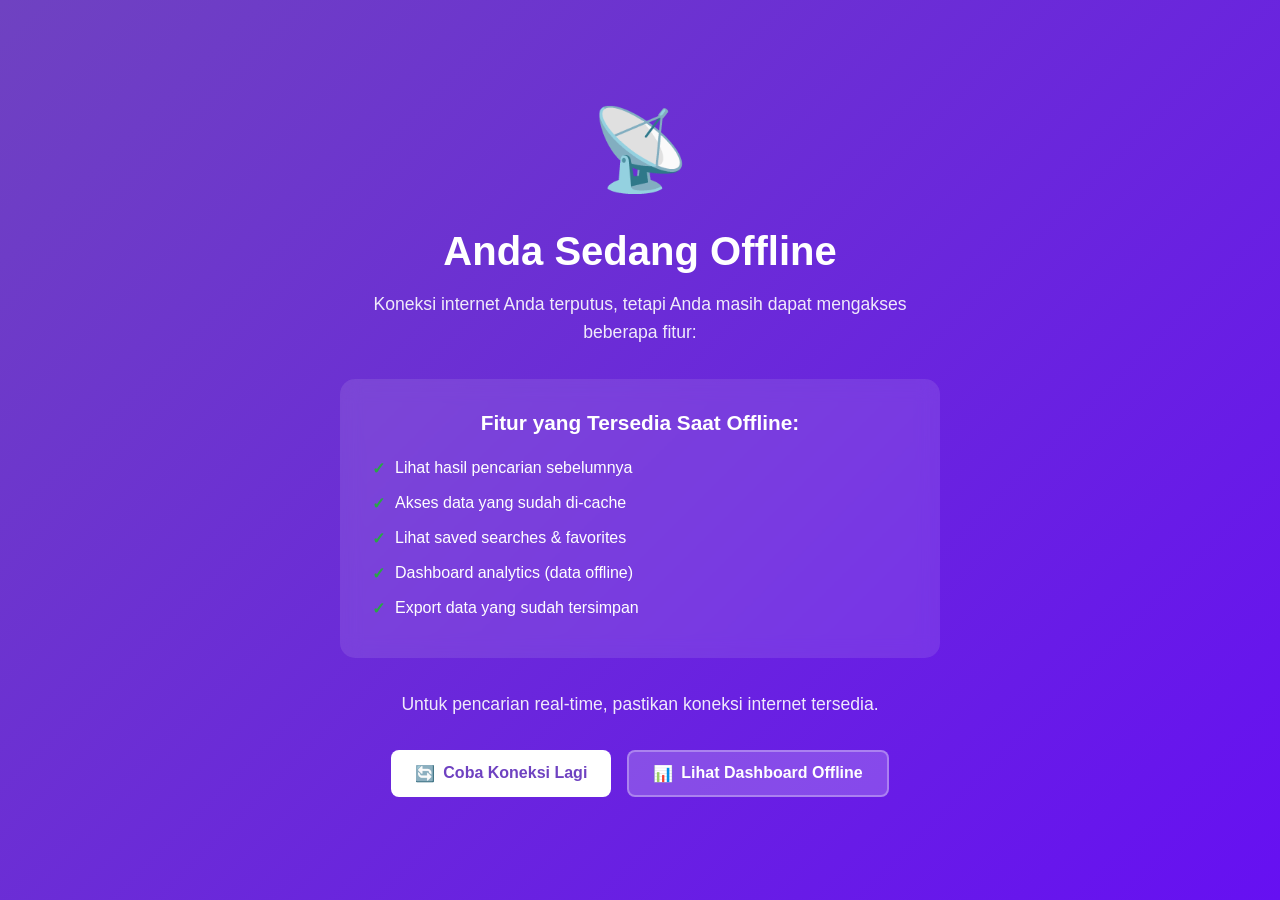
<file: offline.html>
<!-- public/offline.html -->
<!DOCTYPE html>
<html lang="id">
<head>
    <meta charset="UTF-8">
    <meta name="viewport" content="width=device-width, initial-scale=1.0">
    <title>SPSE Scraper - Offline Mode</title>
    <style>
        :root {
            --primary: #6f42c1;
            --secondary: #6610f2;
            --dark: #343a40;
            --light: #f8f9fa;
        }
        
        * {
            margin: 0;
            padding: 0;
            box-sizing: border-box;
        }
        
        body {
            font-family: -apple-system, BlinkMacSystemFont, 'Segoe UI', Roboto, Oxygen, Ubuntu, sans-serif;
            background: linear-gradient(135deg, var(--primary), var(--secondary));
            color: white;
            min-height: 100vh;
            display: flex;
            flex-direction: column;
            align-items: center;
            justify-content: center;
            padding: 2rem;
            text-align: center;
        }
        
        .container {
            max-width: 600px;
            width: 100%;
            animation: fadeIn 0.5s ease;
        }
        
        .offline-icon {
            font-size: 5rem;
            margin-bottom: 2rem;
            animation: bounce 2s infinite;
        }
        
        h1 {
            font-size: 2.5rem;
            margin-bottom: 1rem;
            font-weight: 700;
        }
        
        p {
            font-size: 1.1rem;
            line-height: 1.6;
            margin-bottom: 1.5rem;
            opacity: 0.9;
        }
        
        .features {
            background: rgba(255, 255, 255, 0.1);
            border-radius: 15px;
            padding: 2rem;
            margin: 2rem 0;
            backdrop-filter: blur(10px);
        }
        
        .features h3 {
            margin-bottom: 1rem;
            font-size: 1.3rem;
        }
        
        .features ul {
            list-style: none;
            text-align: left;
        }
        
        .features li {
            padding: 0.5rem 0;
            display: flex;
            align-items: center;
        }
        
        .features li:before {
            content: "✓";
            margin-right: 10px;
            color: #28a745;
            font-weight: bold;
        }
        
        .actions {
            display: flex;
            gap: 1rem;
            justify-content: center;
            margin-top: 2rem;
            flex-wrap: wrap;
        }
        
        .btn {
            padding: 0.75rem 1.5rem;
            border: none;
            border-radius: 8px;
            font-size: 1rem;
            font-weight: 600;
            cursor: pointer;
            transition: all 0.3s ease;
            text-decoration: none;
            display: inline-flex;
            align-items: center;
            gap: 0.5rem;
        }
        
        .btn-primary {
            background: white;
            color: var(--primary);
        }
        
        .btn-primary:hover {
            background: #e9ecef;
            transform: translateY(-2px);
        }
        
        .btn-secondary {
            background: rgba(255, 255, 255, 0.2);
            color: white;
            border: 2px solid rgba(255, 255, 255, 0.3);
        }
        
        .btn-secondary:hover {
            background: rgba(255, 255, 255, 0.3);
        }
        
        @keyframes fadeIn {
            from { opacity: 0; transform: translateY(20px); }
            to { opacity: 1; transform: translateY(0); }
        }
        
        @keyframes bounce {
            0%, 100% { transform: translateY(0); }
            50% { transform: translateY(-10px); }
        }
        
        @media (max-width: 768px) {
            h1 { font-size: 2rem; }
            .offline-icon { font-size: 4rem; }
            .actions { flex-direction: column; }
            .btn { width: 100%; justify-content: center; }
        }
    </style>
</head>
<body>
    <div class="container">
        <div class="offline-icon">📡</div>
        
        <h1>Anda Sedang Offline</h1>
        <p>Koneksi internet Anda terputus, tetapi Anda masih dapat mengakses beberapa fitur:</p>
        
        <div class="features">
            <h3>Fitur yang Tersedia Saat Offline:</h3>
            <ul>
                <li>Lihat hasil pencarian sebelumnya</li>
                <li>Akses data yang sudah di-cache</li>
                <li>Lihat saved searches & favorites</li>
                <li>Dashboard analytics (data offline)</li>
                <li>Export data yang sudah tersimpan</li>
            </ul>
        </div>
        
        <p>Untuk pencarian real-time, pastikan koneksi internet tersedia.</p>
        
        <div class="actions">
            <button class="btn btn-primary" onclick="window.location.reload()">
                <span>🔄</span> Coba Koneksi Lagi
            </button>
            <button class="btn btn-secondary" onclick="goToDashboard()">
                <span>📊</span> Lihat Dashboard Offline
            </button>
        </div>
    </div>

    <script>
        // Cek koneksi
        async function checkConnection() {
            try {
                const response = await fetch('/api/test', { 
                    method: 'HEAD',
                    cache: 'no-cache',
                    timeout: 3000 
                });
                return response.ok;
            } catch {
                return false;
            }
        }
        
        // Refresh otomatis jika kembali online
        window.addEventListener('online', async () => {
            const isConnected = await checkConnection();
            if (isConnected) {
                showToast('Koneksi internet kembali!', 'success');
                setTimeout(() => window.location.reload(), 2000);
            }
        });
        
        function goToDashboard() {
            // Redirect ke dashboard dengan mode offline
            if ('serviceWorker' in navigator && navigator.serviceWorker.controller) {
                navigator.serviceWorker.controller.postMessage({
                    type: 'NAVIGATE',
                    url: '/dashboard?mode=offline'
                });
            } else {
                window.location.href = '/dashboard?mode=offline';
            }
        }
        
        function showToast(message, type) {
            const toast = document.createElement('div');
            toast.textContent = message;
            toast.style.cssText = `
                position: fixed;
                top: 20px;
                right: 20px;
                background: ${type === 'success' ? '#28a745' : '#dc3545'};
                color: white;
                padding: 1rem;
                border-radius: 8px;
                z-index: 10000;
                animation: slideIn 0.3s ease;
            `;
            document.body.appendChild(toast);
            
            setTimeout(() => {
                toast.remove();
            }, 3000);
        }
        
        // Cek koneksi secara berkala
        setInterval(async () => {
            const isConnected = await checkConnection();
            if (isConnected) {
                window.location.reload();
            }
        }, 10000);
    </script>
</body>
</html>
</file>
